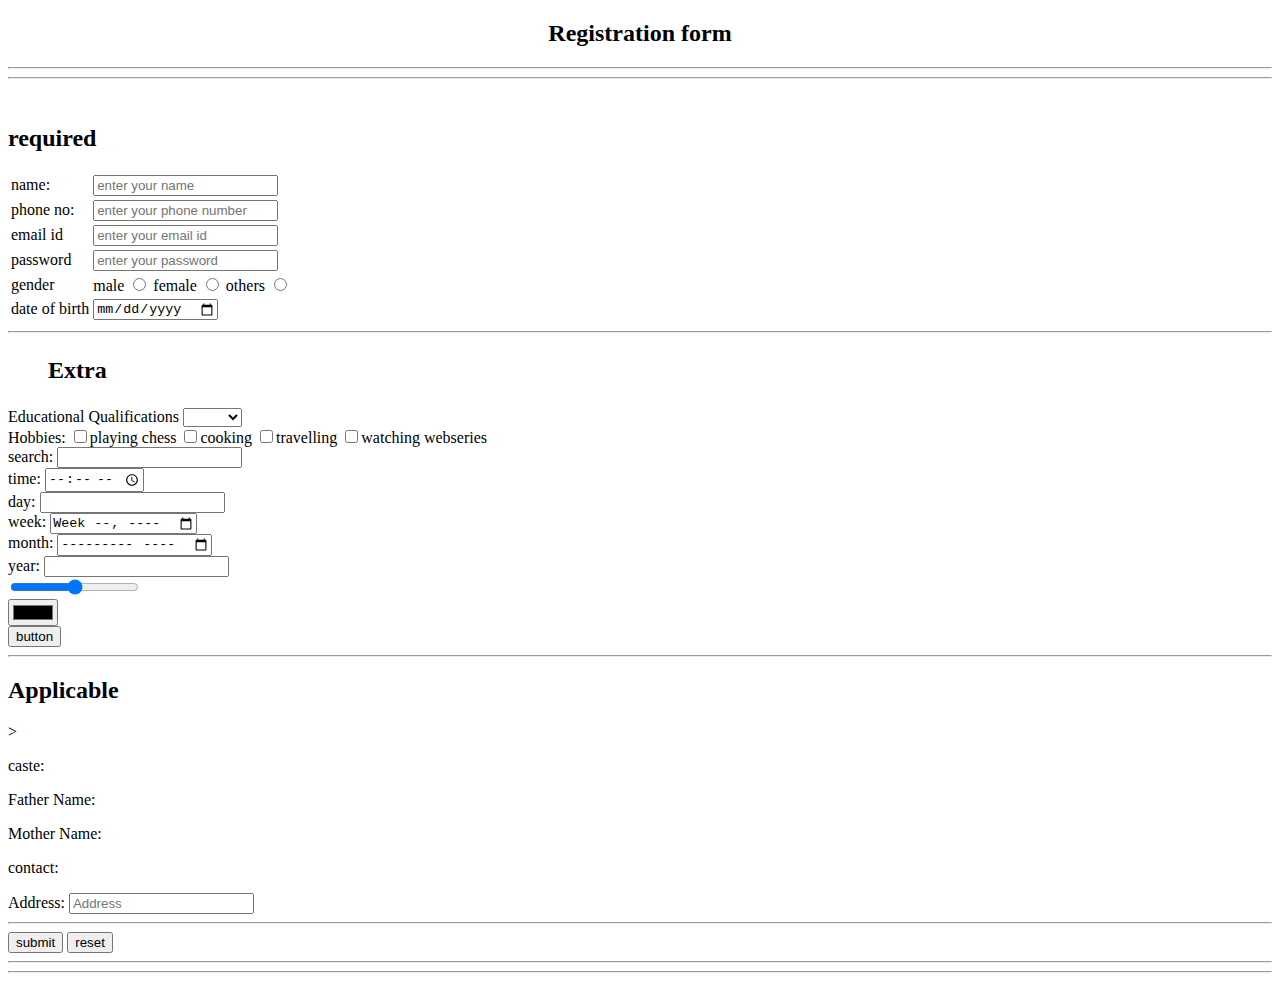
<file: Application form .html>
<!DOCTYPE html>
<html lang="en">
<head>
    <meta charset="UTF-8">
    <meta name="viewport" content="width=device-width, initial-scale=1.0">
    <title>Registration form</title>
</head>
<body>
    <div>
        <h2 style=text-align:center> Registration form</h2>
    </div><hr><hr>
    <br>
    <form>
        <table>
            <h2>required</h2>
            <tr>
                <td>
                    name:
                </td>
                <td>
                    <input type="text" placeholder="enter your name">
                </td>
            </tr>
            <tr>
                <td>
                    phone no:
                </td>
                <td>
                    <input type="text" placeholder="enter your phone number">
                </td>
            </tr>
            <tr><td>email id</td>
                <td><input type="text" placeholder="enter your email id "></td>
            </tr>
            <tr><td>password</td>
                <td><input type="text" placeholder="enter your password"></td>
            </tr>
            <tr>
                <td>gender</td>
                <td><label for="rmale">male</label>
                    <input type="radio" name="rmale" id="rmale">
                    <label for="rfemale">female</label>
                    <input type="radio" name="rfemale" id="rfemale">
                    <label for="rothers">others</label>
                    <input type="radio" name="others" id="others">
                </td>
            </tr>
            <tr>
                <td>date of birth</td>
                <td><input type="date" name="date" id="date"></td>
            </tr>
        </table>
    </form><hr> <h2> <ul>Extra</ul></h2>
    <tr><td>Educational Qualifications</td>
        <td>
            <select> <option></option>
                <option>Btech</option>
                <option>MBA</option>
                <option>Mtech</option>
            </select>
        </td>
    </tr>
    <br>
    <tr>
        <span>
            <td> 
                Hobbies:
                <input type="checkbox"playing chess>playing chess 
                <input type="checkbox"cooking>cooking
                <input type="checkbox"travelling>travelling
                <input type="checkbox"watching webseries>watching webseries
            </td>
        </span>
    </tr>
    <br>
    <tr>
        <td>search:</td> <td><input type="search" id="send" oninput="result.value=send.value"><br></td>
        <td>time: </td> <td><input type="time" id="send" oninput="result.value=send.value"><br></td>
        <td>day:</td> <td><input type="day" id="send" oninput="result.value=send.value"><br></td>
        <td>week:</td> <td><input type="week" id="send" oninput="result.value=send.value"><br></td>
        <td>month:</td> <td><input type="month" id="send" oninput="result.value=send.value"><br></td>
        <td>year:</td> <td><input type="year" id="send" oninput="result.value=send.value"><br></td>
    </tr>
    <footer>
        <input type="range" id="send" oninput="result.value=send.value"><br>
        <input type="color" id="send" oninput="result.value=send.value"><br>
        <input type="button" value="button"><br>
    </footer>
    <tr>
        <hr><h2>Applicable</h2>
        ><p>caste:</p>
        <p>Father Name:</p>
        <p>Mother Name:</p>
        <p>contact:</p>
        <td>Address:</td> <td><input type="text" placeholder="Address"></td><br>
        <tr>
            <hr>
            <td>
                <input type="submit" value="submit">
                <input type="reset" value="reset">
            </td>
        </tr>
    </tr>
    <hr>
    <hr>

    
</body>
</html>
</file>
